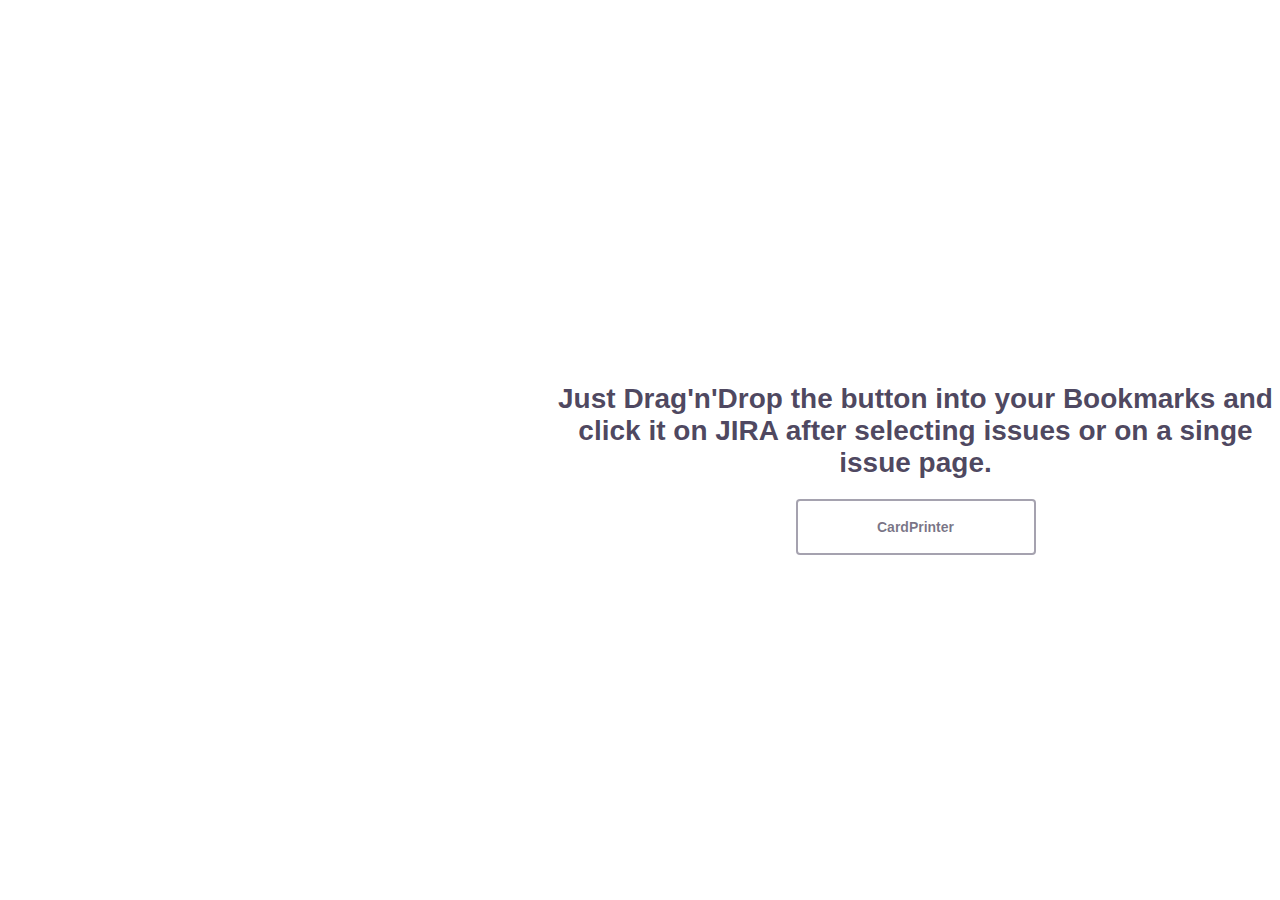
<file: bookmarkInstalation.html>
<html>
  <head>
    <title>Card Printer Intalation</title>
    <style>
      body {
        background-image: url(http://p1.pichost.me/i/11/1344899.jpg);
        background-size: cover;
        background-repeat: no-repeat;
        font-family: Arial, sans-serif;
        font-weight: bold;
        font-size: 14px;
      }

      .wrap {
        position: absolute;
        top: 50%;
        left: 50%;
        margin-top: -86px;
        margin-left: -89px;
        text-align: center;
      }

      h1 {
        color: rgba(30, 22, 54, 0.8);
      }

      a {
        -webkit-transition: all 200ms cubic-bezier(0.390, 0.500, 0.150, 1.360);
        -moz-transition: all 200ms cubic-bezier(0.390, 0.500, 0.150, 1.360);
        -ms-transition: all 200ms cubic-bezier(0.390, 0.500, 0.150, 1.360);
        -o-transition: all 200ms cubic-bezier(0.390, 0.500, 0.150, 1.360);
        transition: all 200ms cubic-bezier(0.390, 0.500, 0.150, 1.360);
        display: block;
        margin: 20px auto;
        max-width: 180px;
        text-decoration: none;
        border-radius: 4px;
        padding: 20px 30px;
      }

      a.button {
        color: rgba(30, 22, 54, 0.6);
        box-shadow: rgba(30, 22, 54, 0.4) 0 0px 0px 2px inset;
      }

      a.button:hover {
        color: rgba(255, 255, 255, 0.85);
        box-shadow: rgba(30, 22, 54, 0.7) 0 0px 0px 40px inset;
      }
    </style>
  </head>
  <body>
    <div class="wrap">
      <h1>Just Drag'n'Drop the button into your Bookmarks and click it on JIRA after selecting issues or on a singe issue page.</h1>
      <a class="button" href="javascript:(function(){ var script = document.createElement(&quot;script&quot;); script.src = &quot;https://mrst.github.io/Jira-Issue-Card-Printer/bookmarklet.js&quot;; document.body.appendChild(script); document.body.removeChild(script);})();">CardPrinter</a>
    </div>
  </body>
</html>
</file>
